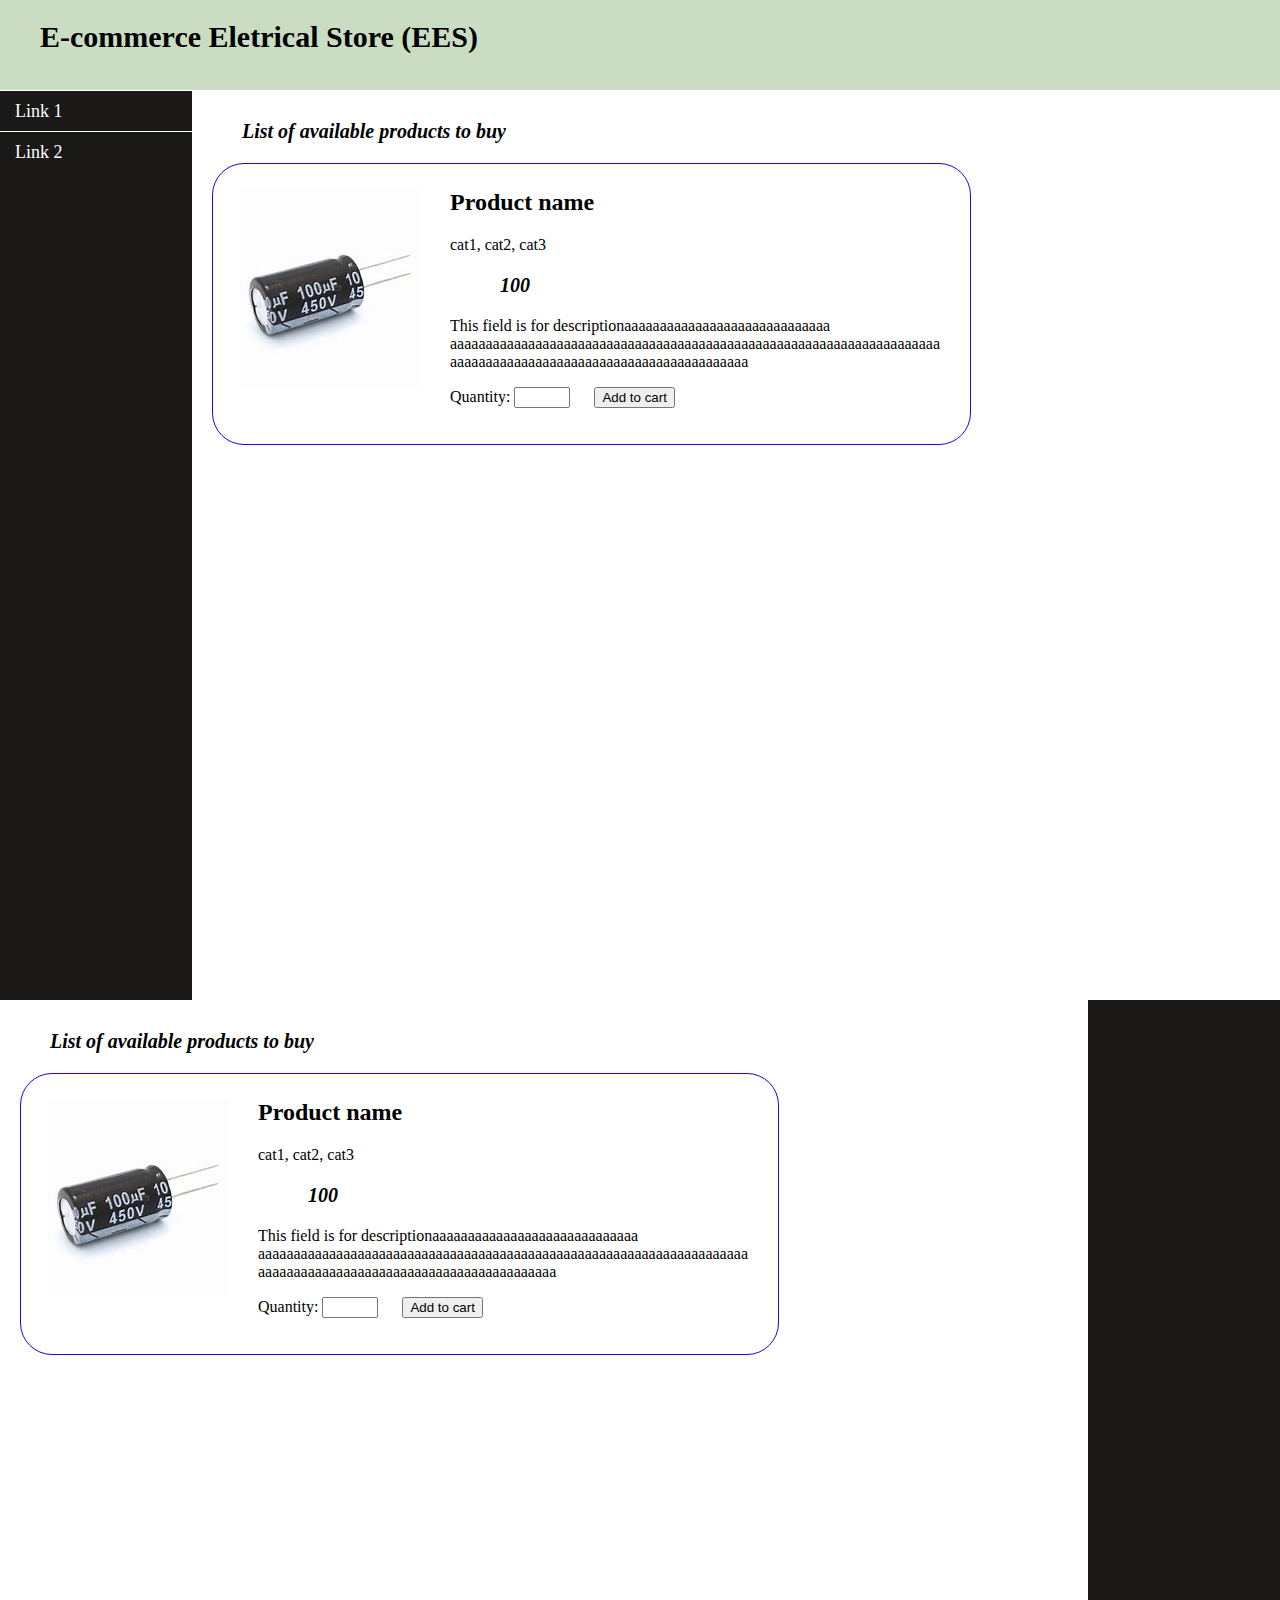
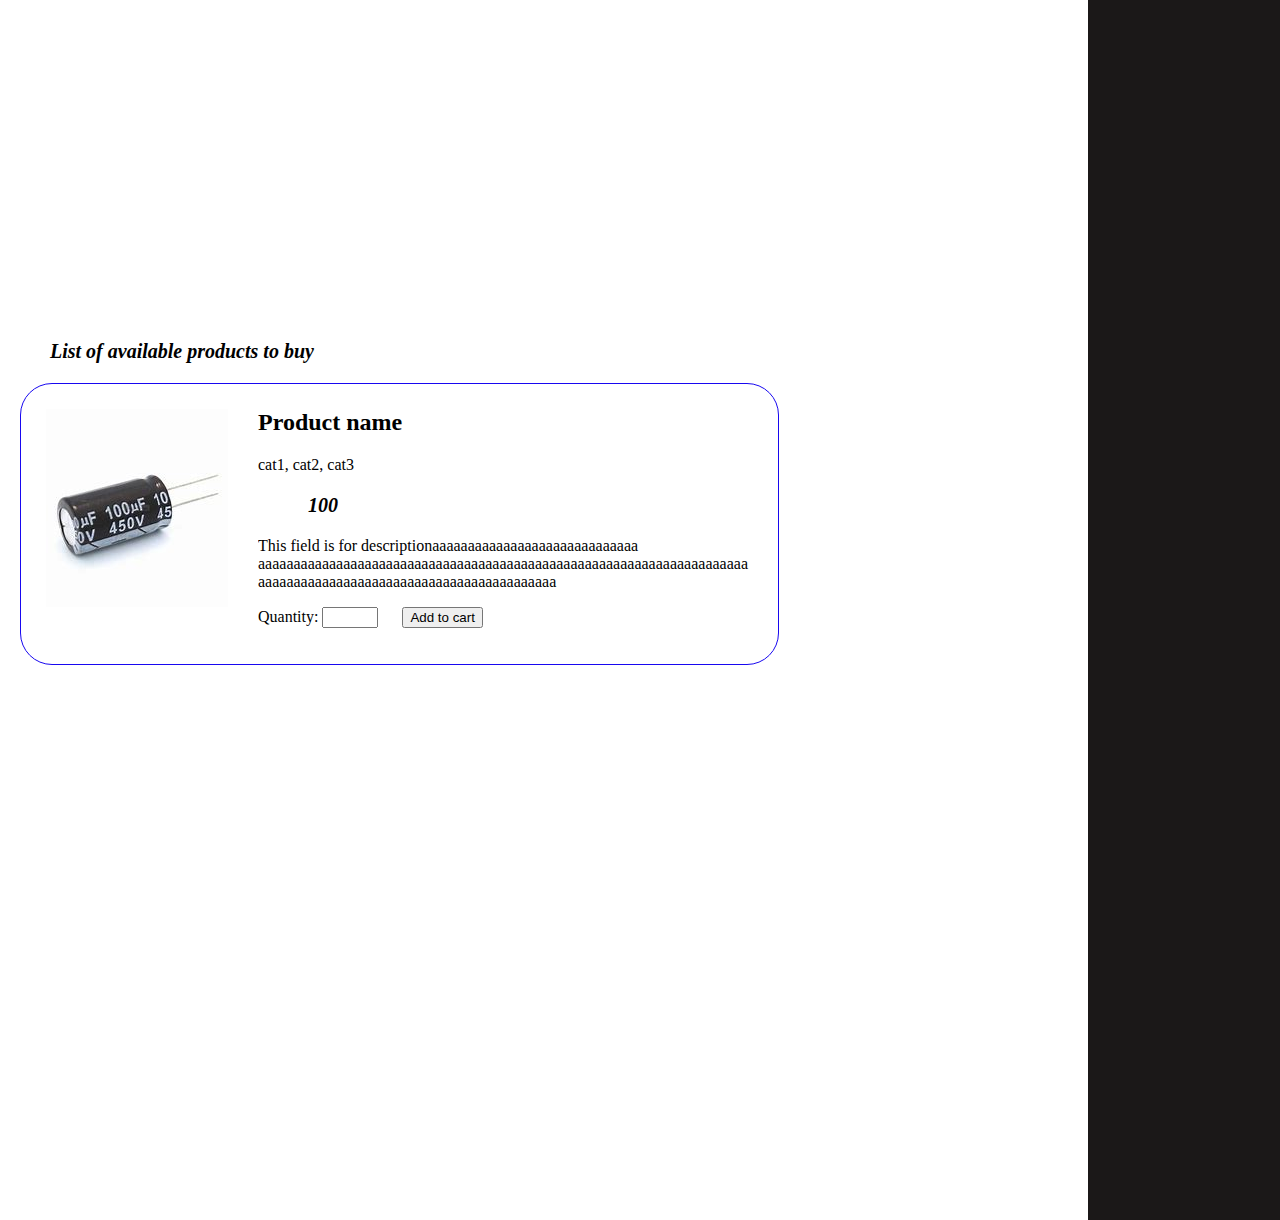
<file: static htmls/test.html>
<!-- 
Online HTML, CSS and JavaScript editor to run code online.
-->
<!DOCTYPE html>
<html lang="en">

<head>
  <meta charset="UTF-8" />
  <meta name="viewport" content="width=device-width, initial-scale=1.0" />
  <link rel="stylesheet" href="style.css" />
  <title>Browser</title>
</head>
<body>
  <header>
    <h2> E-commerce Eletrical Store (EES) </h2>
  </header>
  <nav>
    <a href="#"><span>Link 1</span></a>
    <a href="#"><span>Link 2</span></a>
  </nav>

  <div class="main-content">
    <h3>List of available products to buy</h3>
    <section class="card">
        <div class="image-sec">
            <img src="capacitor.jpg" alt="img">
        </div>

        <div class="text-sec">
            <h2>Product name</h2>
            <p>cat1, cat2, cat3</p>
            <h3><i>100</i></h3>
            <p class="desc">This field is for descriptionaaaaaaaaaaaaaaaaaaaaaaaaaaaaa
                aaaaaaaaaaaaaaaaaaaaaaaaaaaaaaaaaaaaaaaaaaaaaaaaaaaaaaaaaaaaaaaaaaaaaaaaaaaaaaaaaaaaaaaaaaaaaaaaaaaaaaaaaaaaaaa</p>
            <label for = "numinput">Quantity:</label>
            <input type="number" min="1" max="10" step="1" class="numinput"> <button>Add to cart</button>
        </div>
    </section>
  </div>

  <div class="main-content">
    <h3>List of available products to buy</h3>
    <section class="card">
        <div class="image-sec">
            <img src="capacitor.jpg" alt="img">
        </div>

        <div class="text-sec">
            <h2>Product name</h2>
            <p>cat1, cat2, cat3</p>
            <h3><i>100</i></h3>
            <p class="desc">This field is for descriptionaaaaaaaaaaaaaaaaaaaaaaaaaaaaa
                aaaaaaaaaaaaaaaaaaaaaaaaaaaaaaaaaaaaaaaaaaaaaaaaaaaaaaaaaaaaaaaaaaaaaaaaaaaaaaaaaaaaaaaaaaaaaaaaaaaaaaaaaaaaaaa</p>
            <label for = "numinput">Quantity:</label>
            <input type="number" min="1" max="10" step="1" class="numinput"> <button>Add to cart</button>
        </div>
    </section>
  </div>

  <div class="main-content">
    <h3>List of available products to buy</h3>
    <section class="card">
        <div class="image-sec">
            <img src="capacitor.jpg" alt="img">
        </div>

        <div class="text-sec">
            <h2>Product name</h2>
            <p>cat1, cat2, cat3</p>
            <h3><i>100</i></h3>
            <p class="desc">This field is for descriptionaaaaaaaaaaaaaaaaaaaaaaaaaaaaa
                aaaaaaaaaaaaaaaaaaaaaaaaaaaaaaaaaaaaaaaaaaaaaaaaaaaaaaaaaaaaaaaaaaaaaaaaaaaaaaaaaaaaaaaaaaaaaaaaaaaaaaaaaaaaaaa</p>
            <label for = "numinput">Quantity:</label>
            <input type="number" min="1" max="10" step="1" class="numinput"> <button>Add to cart</button>
        </div>
    </section>
  </div>
</body>

</html>
</file>
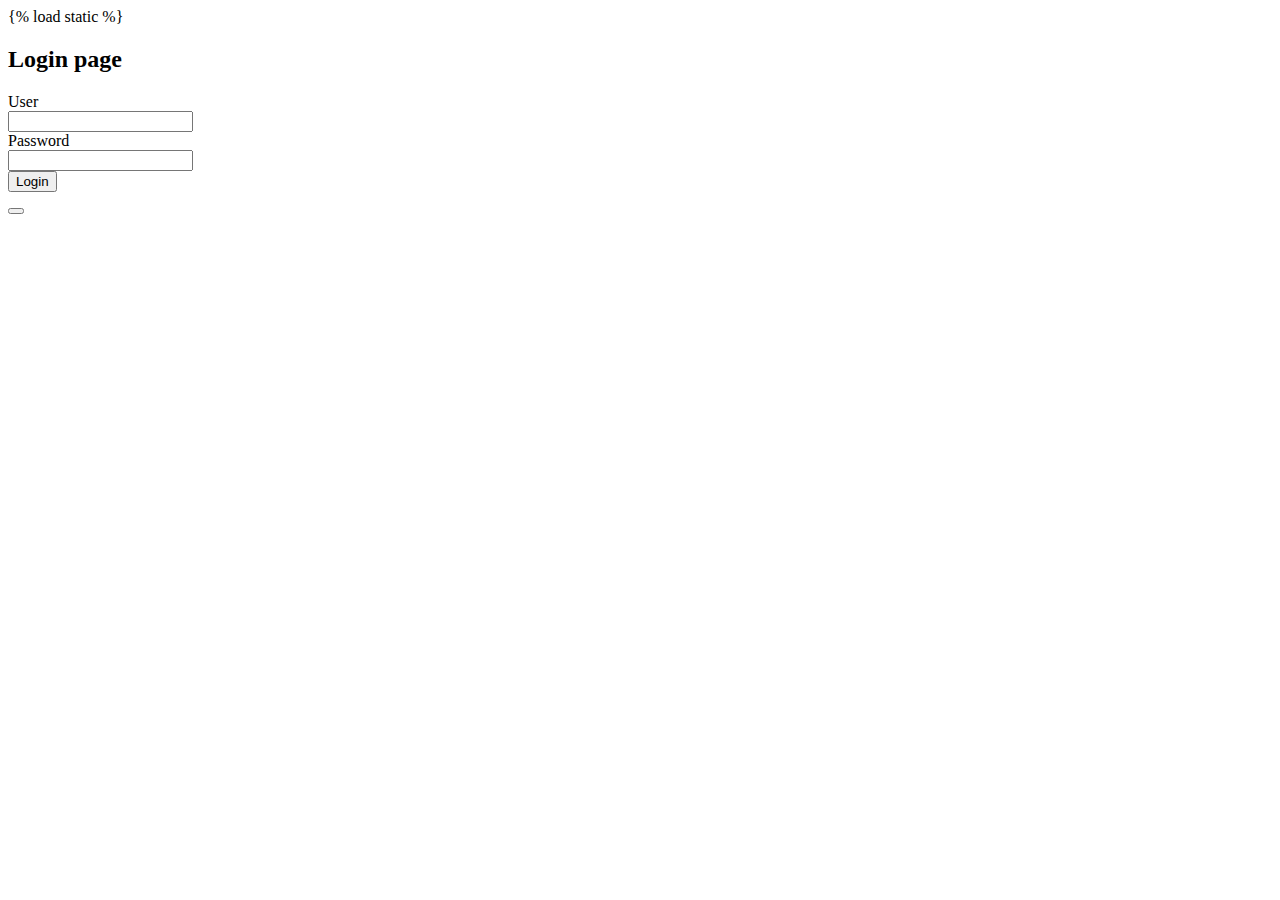
<file: client/ecomclient/main/templates/login.html>
{% load static %}
<!DOCTYPE html>
<html lang="en">

<head>
  <meta charset="UTF-8" />
  <meta name="viewport" content="width=device-width, initial-scale=1.0" />
  <title>Browser</title>
</head>
<body>
  <h2>Login page</h2>
    <form>
        <label for="username">User</label> <br>
        <input type="text" name="username" id="username"> <br>
        <label for="password">Password</label> <br>
        <input type="text" name="password" id="password"> <br>
        <input type="submit" value="Login">
    </form>
    <a><button value = "Register"></button></a>
</body>

</html>
</file>
<file: static htmls/style.css>
html {
    height: 100%;
}

body {
    margin: 0 0;
    padding: 0 0;
    background-color: rgb(27, 24, 24);
    height: 100%;
}

header {
    margin-top: 0;
    width: 100%;
    font-size: 20px;
    font-style: bold;
    height: 70px;
    padding-left: 40px;
    padding-top: 20px;
    background-color: rgb(202, 221, 195);
}

header h2 {
    margin: 0 0;
    display: inline-block;
    vertical-align: middle;
    line-height: normal;
}

.card h2 {
    margin-top: 0;
}

nav {
    width: 15%;
    float: left;
    height: 100%;
    padding: 0 0;
}

nav a {
    display: block;
    height: 40px;
    font-size: 18px;
    width: 100%;
    border-top: 1px solid white;
    text-decoration: none;
    color: white;
}

/*nav a:first-child {
    margin-top: 30px;
    border-top: none;
}*/
.main-content h3 {
    margin-left: 50px;
    font-size: 20px;
    font-style: italic;
}

nav a:hover {
    color: greenyellow;
} 

a span {
    display: inline-block;
    vertical-align: middle;
    margin-left: 15px;
    margin-top: 10px;
}

.main-content {
    background-color: white;
    float: left;
    width: 85%;
    height: 100%;
    padding-top: 10px;
}

.card {
    height: 230px;
    padding: 25px;
    border: 1px solid rgb(24, 8, 240);
    border-radius: 2em;
    width: 65%;
    margin: 20px;
}
  
.image-sec {
    margin: 0 0;
    float: left;
}

.text-sec {
    margin-left: 30px;
    max-width: 70%;
    float: left;
}

.desc {
    overflow-wrap: break-word;
    overflow-y: hidden;
}

button {
    margin-left: 20px;
}
</file>
